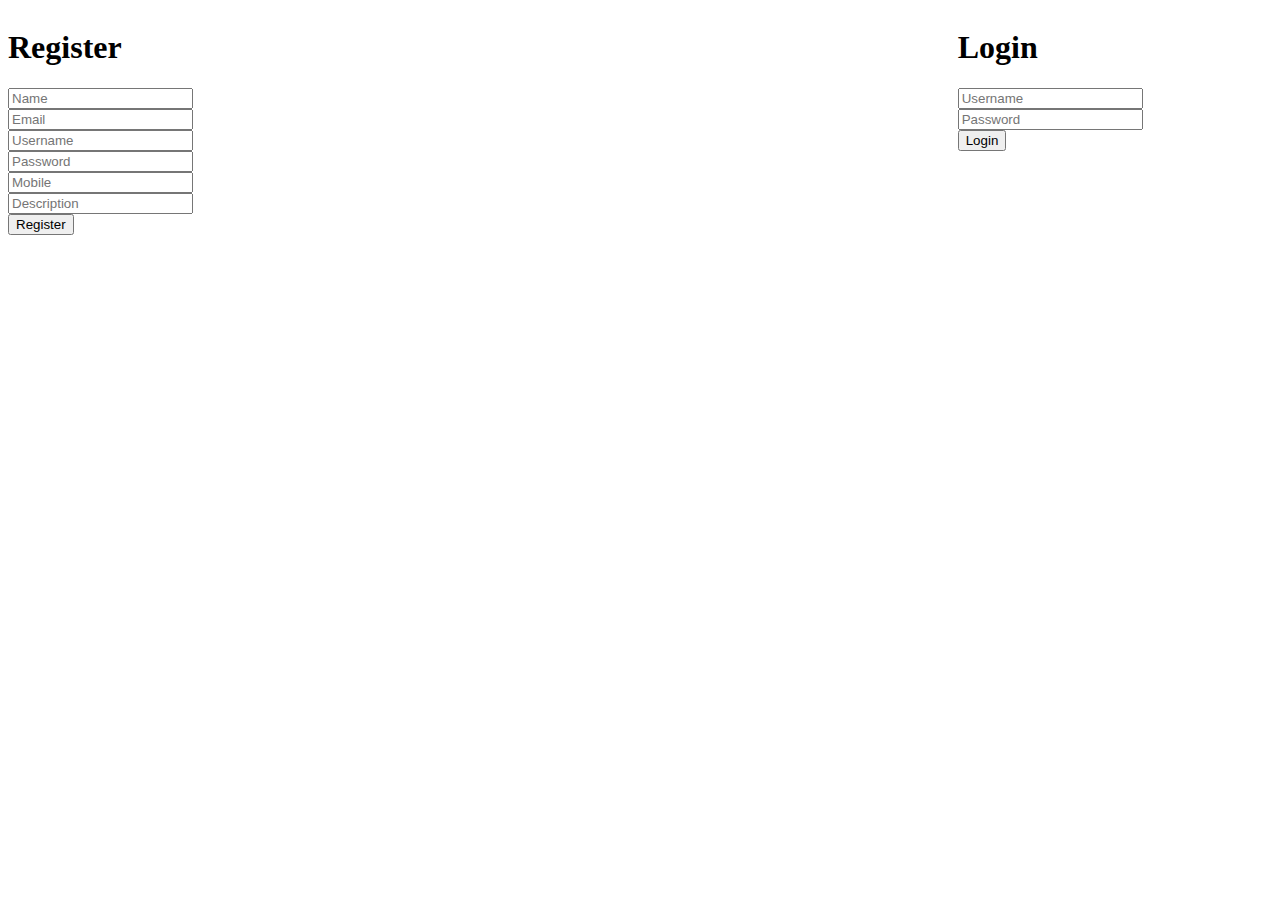
<file: YouTube APP/authentication.html>
<!DOCTYPE html>
<html lang="en">
  <head>
    <meta charset="UTF-8" />
    <meta http-equiv="X-UA-Compatible" content="IE=edge" />
    <meta name="viewport" content="width=device-width, initial-scale=1.0" />
    <title>Document</title>
  </head>

  <style>
    #container {
      display: flex;
    }

    form {
      width: 10%;
    }
  </style>

  <body>
    <div id="container">
      <div id="register-form">
        <h1>Register</h1>
        <form>
          <input type="text" id="name" placeholder="Name" />
          <input type="text" id="email" placeholder="Email" />
          <input type="text" id="username" placeholder="Username" />
          <input type="text" id="password" placeholder="Password" />
          <input type="text" id="mobile" placeholder="Mobile" />
          <input type="text" id="description" placeholder="Description" />
        </form>

        <button onclick="Register()">Register</button>
      </div>

      <div id="login-form">
        <h1>Login</h1>
        <form>
          <input type="text" id="login-username" placeholder="Username" />

          <input type="text" id="login-password" placeholder="Password" />
        </form>

        <button onclick="Login()">Login</button>
      </div>
    </div>
  </body>
</html>
<script src="./scripts/authentication.js"></script>
</file>
